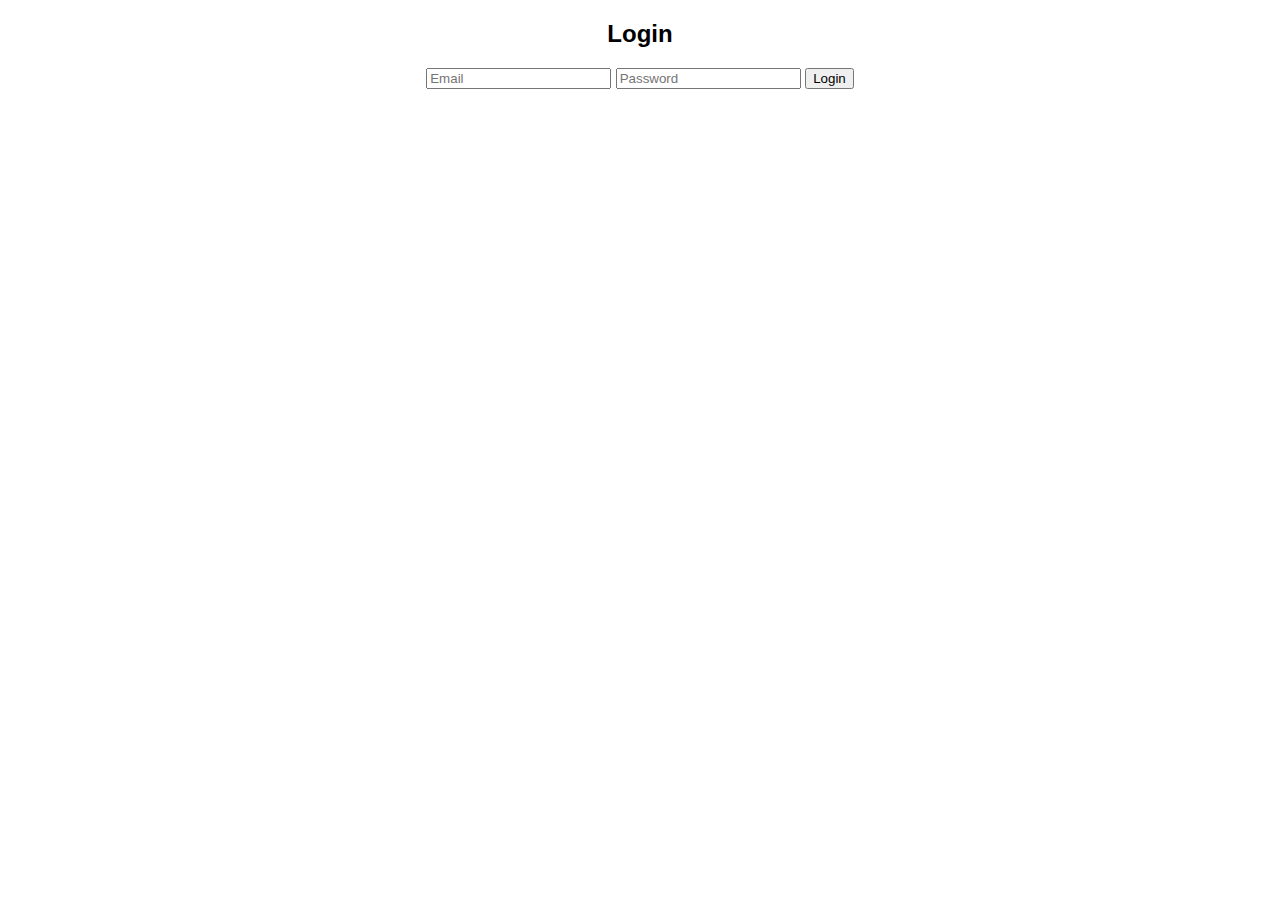
<file: Login.html>
<!DOCTYPE html>
<html lang="en">
<head>
    <meta charset="UTF-8">
    <meta name="viewport" content="width=device-width, initial-scale=1.0">
    <title>Login - Auric</title>
    <link rel="stylesheet" href="styles.css">
</head>
<body>
    <h2>Login</h2>
    <form>
        <input type="email" placeholder="Email" required>
        <input type="password" placeholder="Password" required>
        <button type="submit">Login</button>
    </form>
</body>
</html
</file>
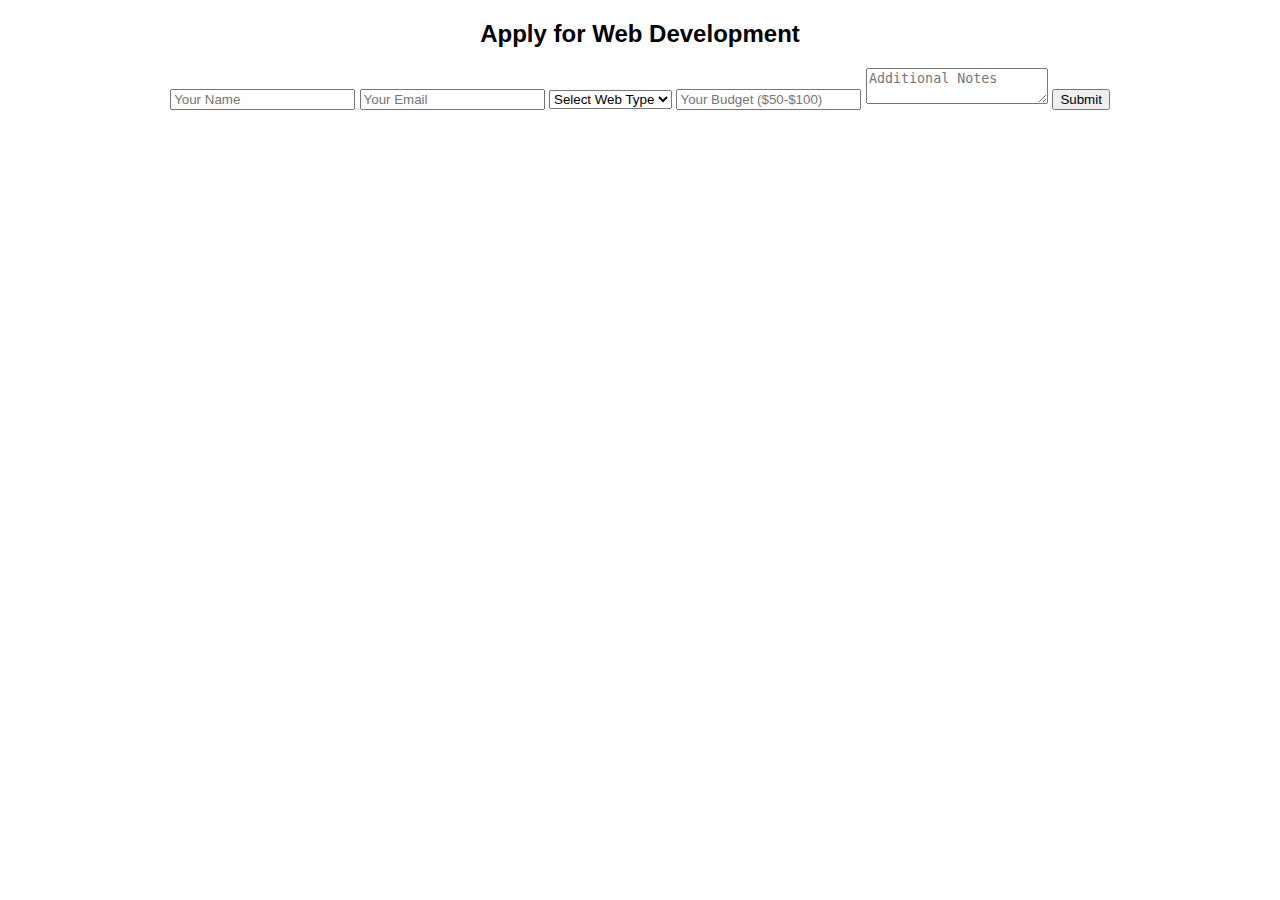
<file: request.html>
<!DOCTYPE html>
<html lang="en">
<head>
    <meta charset="UTF-8">
    <meta name="viewport" content="width=device-width, initial-scale=1.0">
    <title>Web Request - Auric</title>
    <link rel="stylesheet" href="styles.css">
</head>
<body>
    <h2>Apply for Web Development</h2>
    <form id="webRequestForm">
        <input type="text" placeholder="Your Name" required>
        <input type="email" placeholder="Your Email" required>
        <select>
            <option>Select Web Type</option>
            <option>Business</option>
            <option>E-commerce</option>
        </select>
        <input type="number" placeholder="Your Budget ($50-$100)" required>
        <textarea placeholder="Additional Notes"></textarea>
        <button type="submit">Submit</button>
    </form>

    <script src="script.js"></script>
</body>
                                                   </html
</file>
<file: styles.css>
body {
    font-family: Arial, sans-serif;
    background: white;
    color: black;
    text-align: center;
}

.btn {
    background: purple;
    color: white;
    padding: 10px 20px;
    text-decoration: none;
}
</file>
